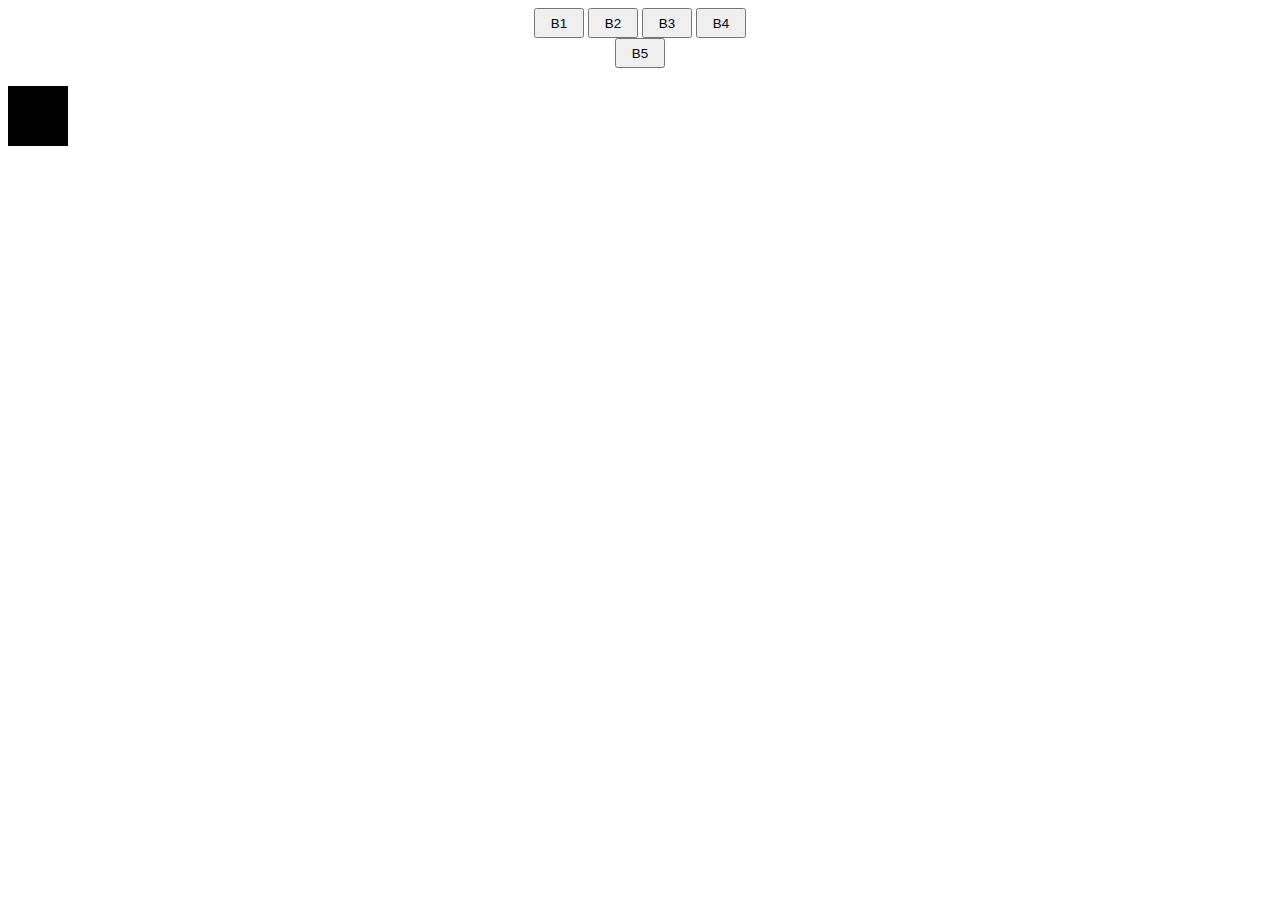
<file: index.html>
<html>
	<head>
		<title>Web Buttonz App</title>
		<link rel="stylesheet" type="text/css" href="Css/css.css">
		<script src="http://ajax.googleapis.com/ajax/libs/jquery/1.11.2/jquery.min.js"></script>
		<script> 
			$(document).ready(function(){
				$("#btn5").click(function(){
				$("#patrat").animate({left: '400px'},function(){
					$("#patrat").animate({
					top: '400px',
					height: '150px',
					width:'150px'},function(){
						$("#patrat").animate({left: '0px'},function(){
							$("#patrat").animate({
							top: '0px',
							height: '60px',
							width:'60px'});
					});
				});
			});	
			});
			});
			
			
		</script> 
		</head>
	<body id="boddy">
		<div id="meniu" align="center">
			<input type="button" value="B1" id="btn1" onclick="location.href='#'">
			<input type="button" value="B2" id="btn2" onclick="location.href='Pages/page2.html'">
			<input type="button" value="B3" id="btn3" onclick="location.href='Pages/page3.html'">
			<input type="button" value="B4" id="btn4" onclick="location.href='Pages/page4.html'"><br>
			
			<input type="button" value="B5" id="btn5" id="btn5"><br><br>
			</div>
			
		<div id="patrat" align="left" style="background:#000000; height:60px; width:60px; position:relative;" height="100%" width="100%"></div>
		
		
		
		
		
		
		
		
		
	</body>
</html>
</file>
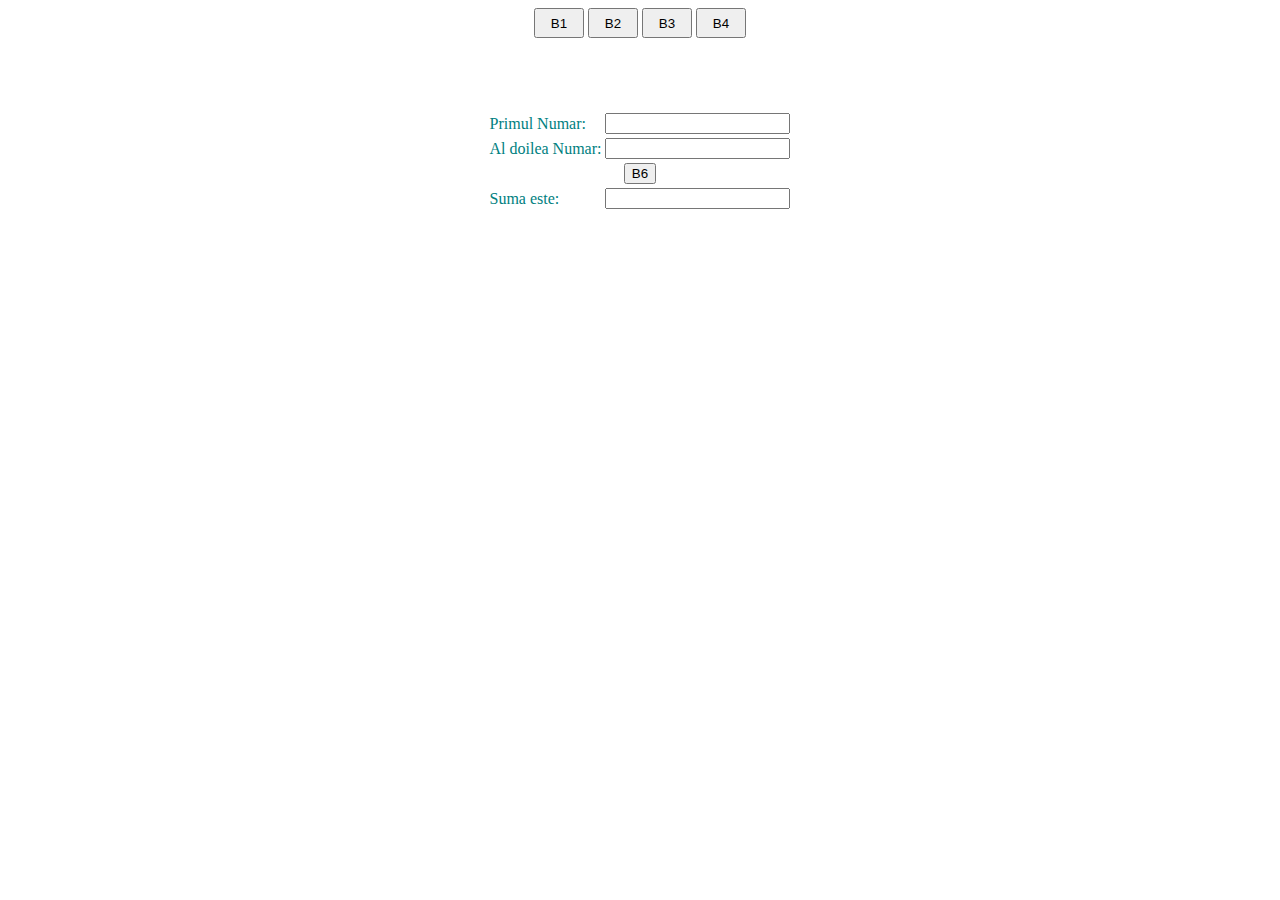
<file: Pages/page2.html>
<html>
	<head>
		<title>Second Page</title>
		<link rel="stylesheet" type="text/css" href="../Css/css.css">
		<script src="https://ajax.googleapis.com/ajax/libs/jquery/1.11.2/jquery.min.js"></script>
		<script>
			$(document).ready(function(){
				$("#btnSuma").click(function(){
					var sum= 0;
					sum = parseInt($("#a").val()) + parseInt($("#b").val());
					$("#suma").val(sum);
				
				});
			});
		
		</script>
	</head>
	<body id="math">
		
		<div align="center">	
			
				
					<input type="button" value="B1" id="btn1" onclick="location.href='../index.html'">
					<input type="button" value="B2" id="btn2" onclick="location.href='#'">
					<input type="button" value="B3" id="btn3" onclick="location.href='page3.html'">
					<input type="button" value="B4" id="btn4" onclick="location.href='page4.html'">
				
			
		</div><br>
		<table align="center" border="0">
			<tr>

				<form>
				<td id="formularen" >
			Primul Numar:
				</td>
				<td>
				<input type="text" value=" " id="a"></th><br>
				</td>
			</tr>
			<tr>
			<td id="formularen" >
			Al doilea Numar:
			</td>
				<td>
				<input type="text" value=" " id="b"></td><br>
				</td>
				</tr>
				<tr>
				<td colspan="2" align="center">
				<input type="button" value="B6" id="btnSuma"></td><br><br>
				
			</tr>
			<tr>
			<td id="formularen" >
			Suma este:
			</td>
				<td>
				<input align="center" type="text" id="suma"><br>
				</td>
			</tr>
			</form>
		</table>
	</body>
</html>
</file>
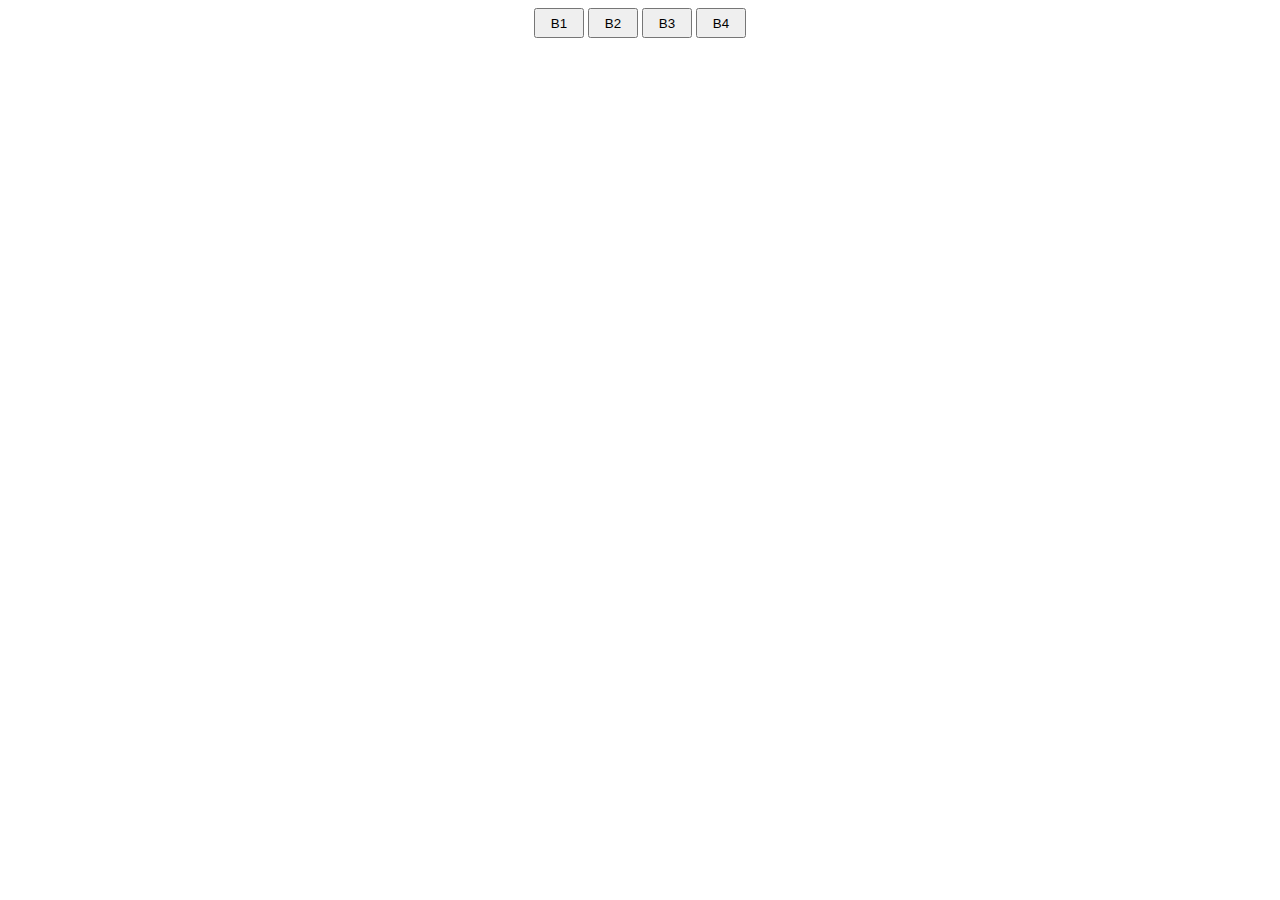
<file: Pages/page3.html>
<html>
	<head>
		<title>Third Page</title>
		<link rel="stylesheet" type="text/css" href="../Css/css.css">
		<script src="https://ajax.googleapis.com/ajax/libs/jquery/1.11.2/jquery.min.js"></script>
		<script> 
			$(document).ready(function(){
				$("#patrat").animate({left: '400px'},function(){
					$("#patrat").animate({
					top: '400px',
					height: '150px',
					width:'150px'},function(){
						$("#patrat").animate({left: '0px'},function(){
							$("#patrat").animate({
							top: '0px',
							height: '60px',
							width:'60px'},function(){
							$("#patrat").fadeOut(1000, function(){
				$("#frm").fadeIn(1500); 
				$("#btnSuma").click(function(){
					var sum= 0;
					sum = parseInt($("#a").val()) + parseInt($("#b").val());
					$("#suma").val(sum);
				 });
				});
			   });
		      });
			});
		});	
		});
			
			
			
		</script> 
		
	</head>
	<body id="pagina3">
	 <div align="center">
		<input type="button" value="B1" id="btn1" onclick="location.href='../index.html'">
		<input type="button" value="B2" id="btn2" onclick="location.href='page2.html'">
		<input type="button" value="B3" id="btn3" onclick="location.href='#'">
		<input type="button" value="B4" id="btn4" onclick="location.href='page4.html'">
		</div><br>
		
		<div id="patrat" align="left" style="background:#FFFFFF; height:60px; width:60px; position:relative;" height="100%" width="100%">
		</div>
		<table id="frm" align="center" border="0" style="display: none;" >
			<tr>

				<form>
				<td id="numere">
			Primul Numar:
				</td>
				<td>
				<input type="text" value=" " id="a"></th><br>
				</td>
			</tr>
			<tr>
			<td id="numere">
			Al doilea Numar:
			</td>
				<td>
				<input type="text" value=" " id="b"></td><br>
				</td>
				</tr>
				<tr>
				<td colspan="2" align="center">
				<input type="button" value="B6" id="btnSuma"></td><br><br>
				
			</tr>
			<tr>
			<td id="numere">
			Suma este:
			</td>
				<td>
				<input align="center" type="text" id="suma"><br>
				</td>
			</tr>
			</form>
		</table>
		</div>
		
	</body>
</html>
</file>
<file: Css/css.css>
#tabel{
	
	margin: 0;
	padding: 20px 100px 10px 100px;
	
}
#btn1:hover,#btn2:hover,#btn3:hover,#btn4:hover{

	background-color:green;
	color: yellow;
	
}
#btn5:hover,#btnSuma:hover{

	background-color: red;
}
#youtube:hover,#gmaps:hover{

	background:magenta;
	color:white;
}

#btn1:active,#btn2:active,#btn3:active,#btn4:active{

	background-color:black;
	color: white;
	
}
#btn1,#btn2,#btn3,#btn4,#btn5,#btn6{

	height:30px;
	width:50px;
}
#boddy{

    background-size: 100% 100%;
	background: url("http://cdn2.landscapehdwalls.com/wallpapers/1/clouds-in-the-sky-428-2560x1600.jpg") no-repeat;

}
#math{
	background-size: 100% 100%;
	background: url("http://anodosedu.gr/wp-content/uploads/2014/05/257871.jpg") no-repeat;

}
#formularen{

	color: teal;
}
#pagina3{
	background-size: 130% 120%;
	background: url("http://5-7-5.ru/wp-content/uploads/2014/01/15.jpg") no-repeat;
}
#numere{
	color:white;
}
#textare{
	background-size: 100% 100%;
	background: url("http://www.whitewallpaper.org/backgrounds/white-blanket-647343.jpeg")
	no-repeat;
}
</file>
